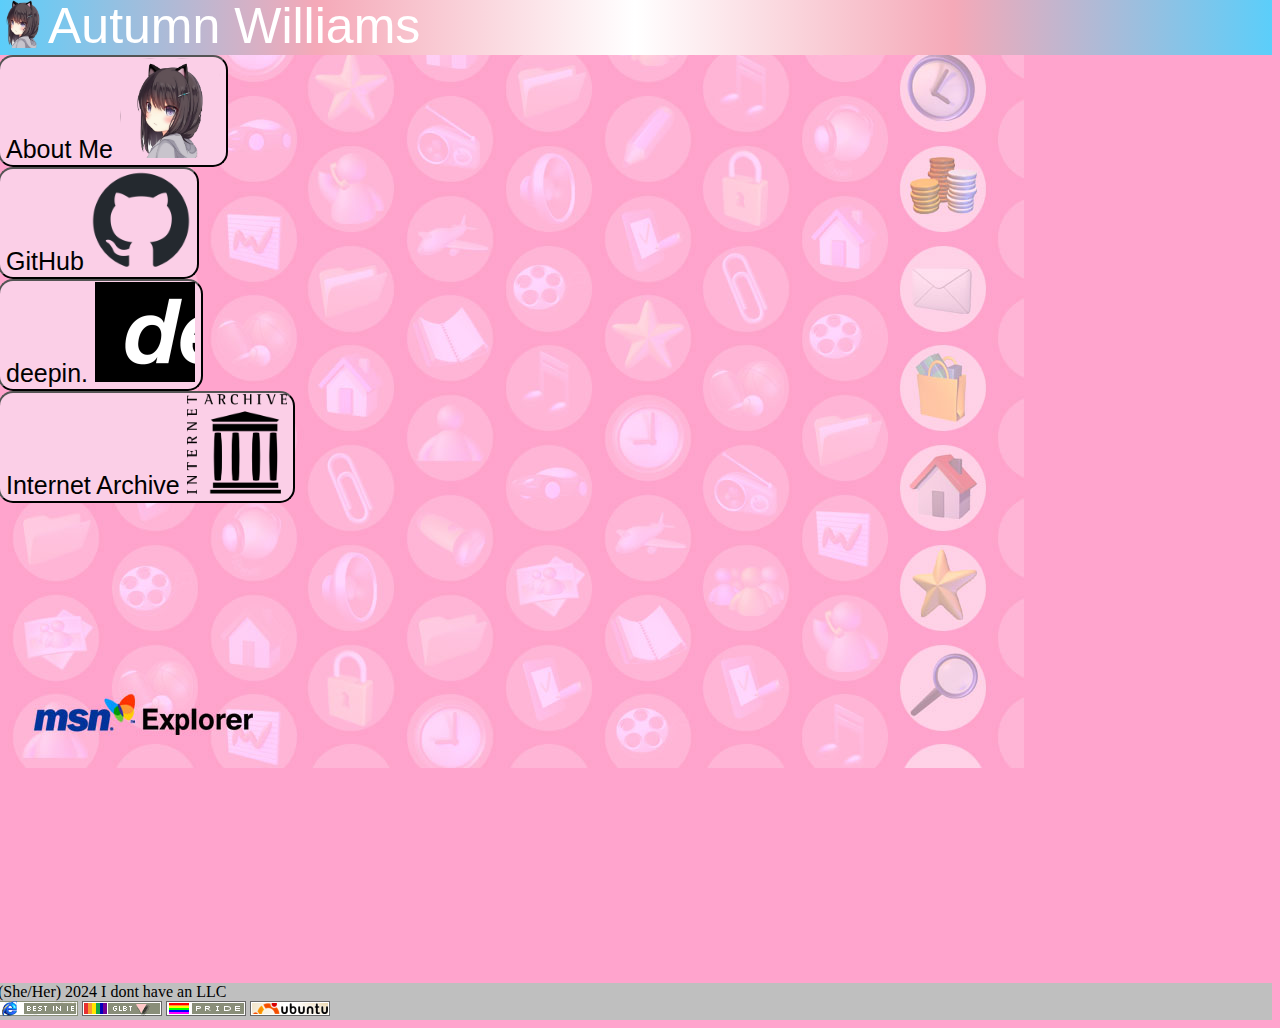
<file: index.html>
<!DOCTYPE html>

<div class="logo">
<img src="images/pfp2.png" alt="catgirl" width="50" height="50">
</div>
<link rel="stylesheet" href="style.css">
<header>
<title>Autumn Williams</title>    
    Autumn Williams
    <link rel="icon" type="image/x-icon" href="favicon.ico">
</header>
<body id="background">
    <script src="script.js"></script>
    <div class="buttons">
        <button onclick="window.location.href='aboutme.html'" type="button">
          About Me
          <img src="images/pfp2.png" alt="catgirl" width="100" height="100">
        </button>
        <button onclick="window.location.href='https://github.com/AutumnHW'"  type="button">
            GitHub
            <img src="images/github.png" alt="GitHub Logo" width="100" height="100">
        </button>
        <button rel="me" onclick="window.location.href='https://linktr.ee/deepindnb'" type="button">
           deepin.
            <img src="images/deepin.png" alt="Mastodon Logo" width="100" height="100">
        </button>
        <button onclick="window.location.href='https://archive.org/details/@autumnwilliams'" type="button">
            Internet Archive
            <img src="images/IA.png" alt="Internet Archive Logo" width="100" height="100">
        </button>

    </div>
</body>
<footer>
    (She/Her) 2024 I dont have an LLC
    <div class="badges">
    <img src="badges/ie2.gif" alt="Best on IE">
    <img src="badges/glbt.gif" alt="trans rights">
    <img src="badges/pride.gif" alt="pride flag">
    <img src="badges/ubuntu.png" alt="powered by ubuntu">
</div>
</footer>
</file>
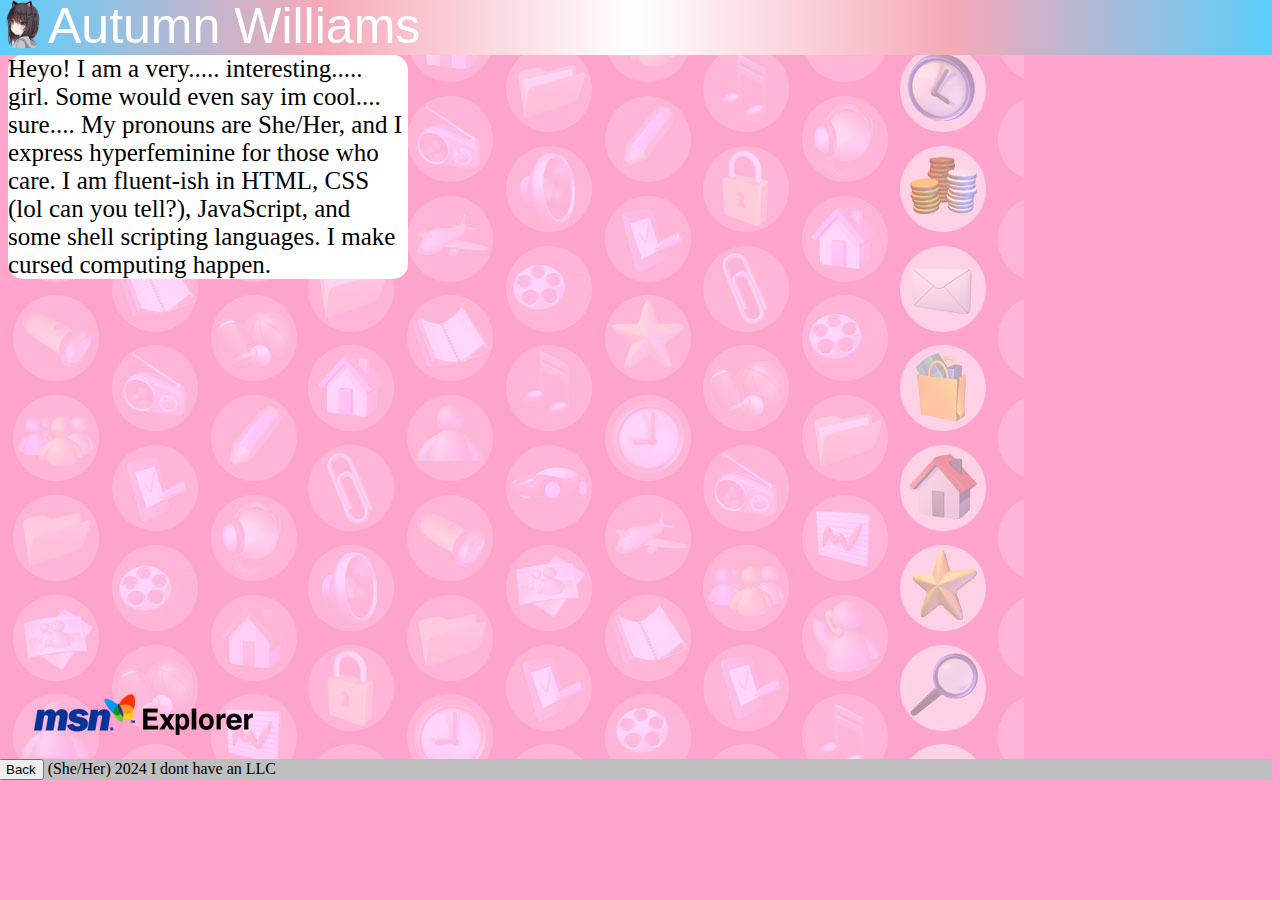
<file: aboutme.html>
<!DOCTYPE html>
<title>About the catgirl</title>
<link rel="stylesheet" href="aboutme.css">
<div class="logo">
    <img src="images/pfp2.png" alt="catgirl" width="50" height="50">
    </div>
<header>
    Autumn Williams
</header>
<body>
 <div class="content">
    <p1>
        Heyo! I am a very..... interesting..... girl. Some would even say im cool.... sure.... 
        My pronouns are She/Her, and I express hyperfeminine for those who care. 
        I am fluent-ish in HTML, CSS (lol can you tell?), JavaScript, and some shell scripting languages. I make cursed computing happen.
    </p1>
 </div>   

</body>
<footer>
    <button onclick="window.location.href='index.html'" type="button">
     Back
    </button>
    (She/Her) 2024 I dont have an LLC
</footer>
</file>
<file: style.css>
header{
    font-family: sans-serif;
    background: rgb(91,206,250);
    background: linear-gradient(90deg, rgba(91,206,250,1) 0%, rgba(245,169,184,1) 25%, rgba(255,255,255,1) 50%, rgba(245,169,184,1) 75%, rgba(91,206,250,1) 100%);
    min-height: 50px;
    margin-top: -65px;
    margin-left: -10px;
    color: rgb(255,255,255);
    font-size:50px;
    text-indent: 50px;

}
.logo{
   position:relative;
   right:10px;
   bottom:10px;
}
a:link, a:visited{
    color:white;
}
body{
    background-image: url("backgrounds/msn3.jpg");
    background-repeat:no-repeat;
    background-color: rgba(255,164,205,255);

}
footer {
background-color: rgb(191, 191, 191);
margin-top:480px;
margin-left:-10px
}
buttons{
    margin-top:-10px;
    width:150px;
}
button{
    border-radius: 15px;
    display:block;
    margin-left:-10px;
    font-size: 25px;
    color:black;
    text-align:center;
    background: rgba(251,207,231,255);
    
}
button:hover{
    border-radius: 15px;
    display:block;
    margin-left:-10px;
    font-size: 25px;
    color:white;
    text-align:center;
    background: rgb(0,0,0);
    background: linear-gradient(90deg, rgba(191,191,191,1) 0%, rgba(0,0,0,1) 100%);
}
badges{
    margin-top: 2px;
}
</file>
<file: aboutme.css>
header{
    font-family: sans-serif;
    background: rgb(91,206,250);
    background: linear-gradient(90deg, rgba(91,206,250,1) 0%, rgba(245,169,184,1) 25%, rgba(255,255,255,1) 50%, rgba(245,169,184,1) 75%, rgba(91,206,250,1) 100%);
    min-height: 50px;
    margin-top: -65px;
    margin-left: -10px;
    color: rgb(255,255,255);
    font-size:50px;
    text-indent: 50px;

}
.logo{
   position:relative;
   right:10px;
   bottom:10px;
}
body{
    background-image: url("backgrounds/msn3.jpg");
    background-repeat:no-repeat;
    background-color:rgba(255,164,205,255);;
}
.content{
    background-color: white;
    border-radius: 15px;
    max-width:400px;
    font-size: 25px;
}
footer {
    background-color: rgb(191, 191, 191);
    margin-top:480px;
    margin-left:-10px
    }
a:link, a:visited{
    color:black;
}
</file>
